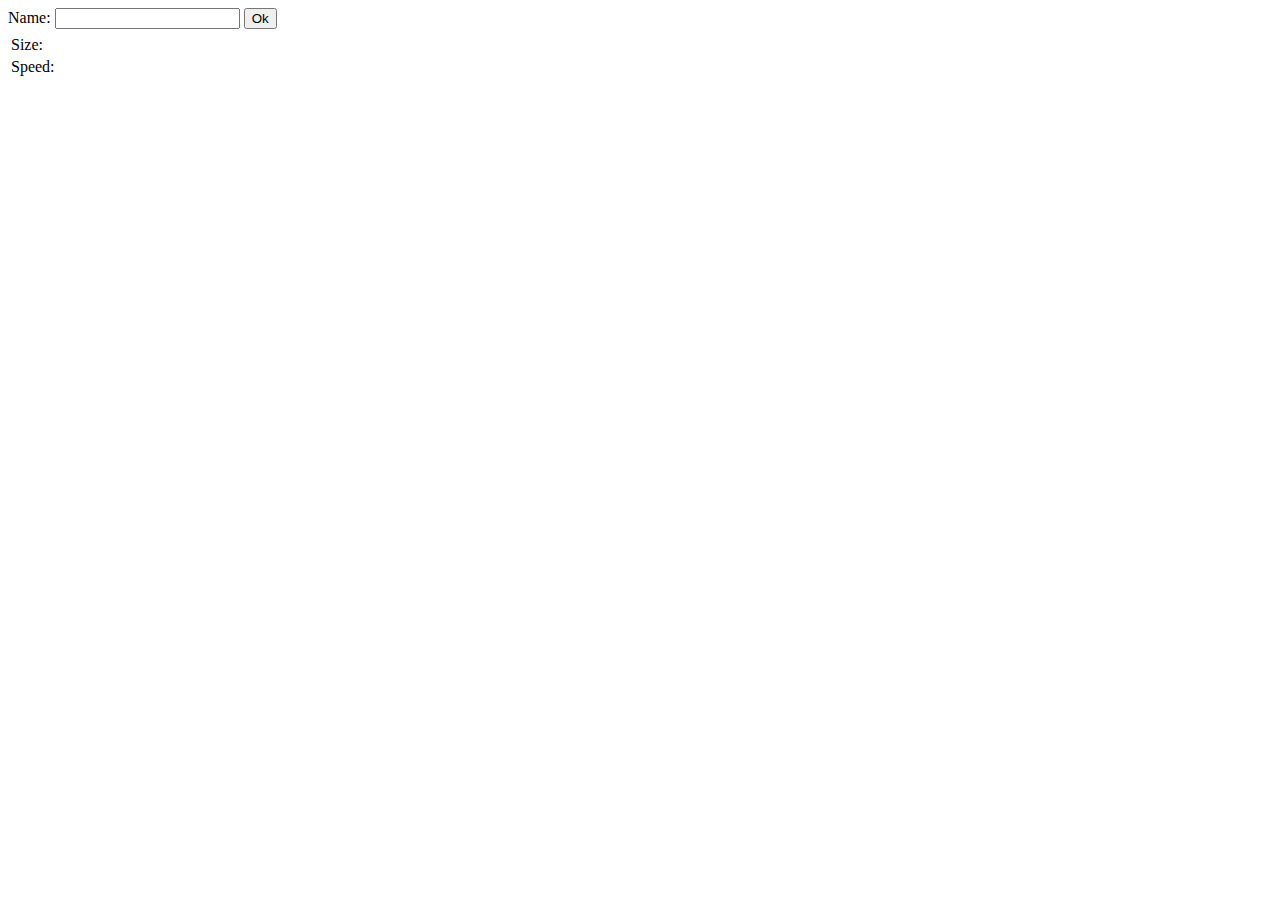
<file: src/main/webapp/index.html>
<!DOCTYPE html PUBLIC "-//W3C//DTD XHTML 1.0 Transitional//EN" "http://www.w3.org/TR/xhtml1/DTD/xhtml1-transitional.dtd">
<html xmlns="http://www.w3.org/1999/xhtml">
  <head>
    <meta content="text/html; charset=UTF-8" http-equiv="content-type" />
    <title>Snake</title>
  </head>
  <body class="lift:content_id=main">
  
    <div id="main" class="lift:surround?with=default;at=content">
		
		<!-- Spielfeld -->
		<div class="lift:comet?type=FieldRenderer">
			<div class="lift:FieldSnippet"></div>
		</div>
		
		<!-- Buttons -->
		<div class="buttons">
		
	        <form class="lift:form.ajax">
	          Name: <input class="lift:ChangeNameSnippet" id="chat_in"/>
	          <input type="submit" value="Ok"/>
	        </form>
		
			<div class="lift:ButtonSnippet">
			<table>
            	<tr>
            		<td colspan="4"><snakebutton:newgame /></td>
            	</tr>
            	<tr>
            		<td>Size:</td>
            		<td><snakebutton:sizesmall /> </td>
            		<td><snakebutton:sizedefault /> </td>
            		<td><snakebutton:sizebig /> </td>
            	</tr>
            	<tr>
            		<td>Speed:</td>
            		<td><snakebutton:speedslow /> </td>
            		<td><snakebutton:sizeddefault /> </td>
            		<td><snakebutton:sizefast /> </td>
            	</tr>
			</table>
            <table>
                <tr>
                  <td />
                  <td id="btnUp">
                  	<snakebutton:up /></td>
                  <td />
                </tr>
                <tr>
                  <td>
                  	<snakebutton:left />
                  </td>
                  <td>
                  	<snakebutton:down />
                  </td>
                  <td>
                  	<snakebutton:right />
                  </td>
                </tr>
            </table>
			</div>

		</div>
	
    </div>
    
  </body>
</html>
</file>
